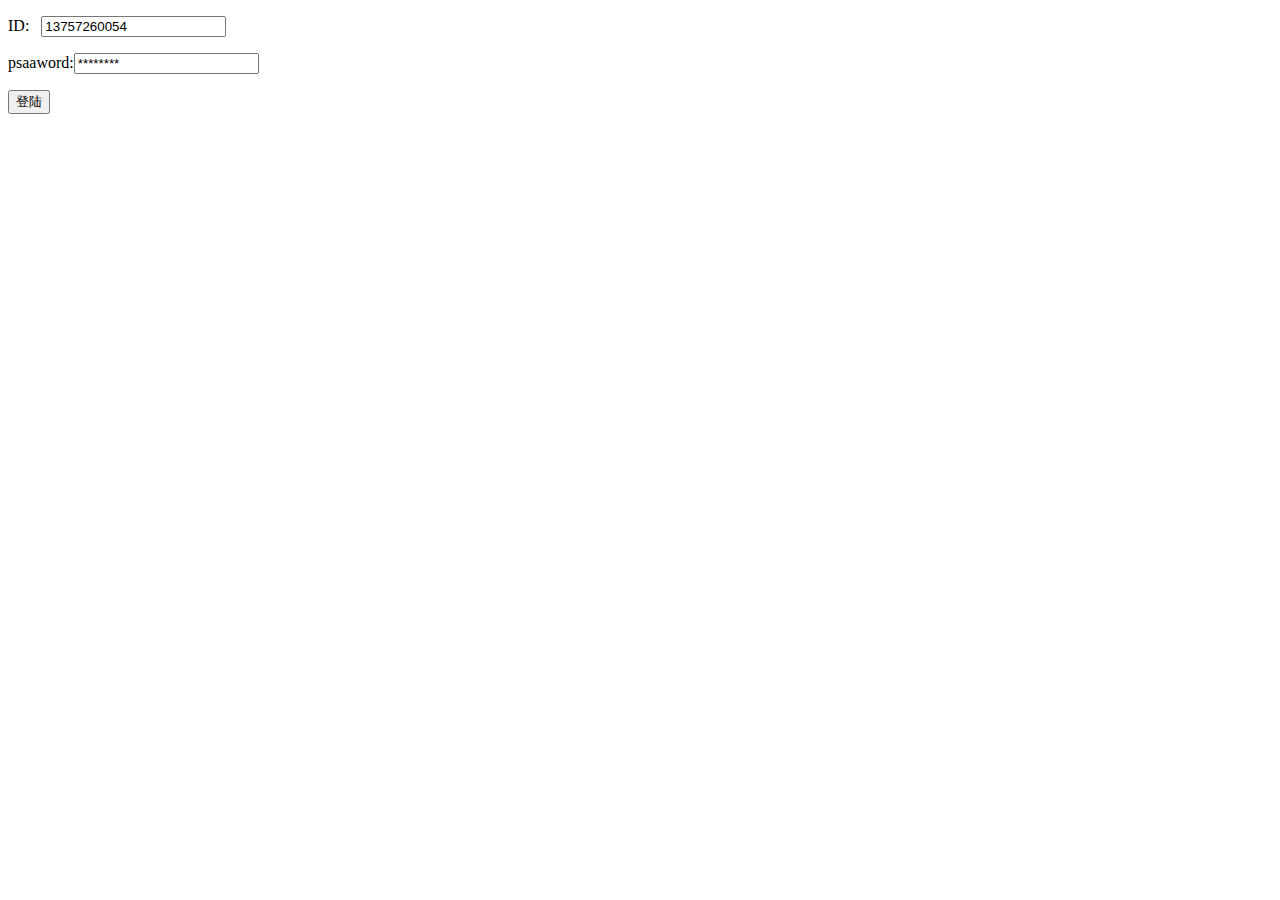
<file: 登陆.html>
<!DOCTYPE html PUBLIC "-//W3C//DTD XHTML 1.0 Transitional//EN" "http://www.w3.org/TR/xhtml1/DTD/xhtml1-transitional.dtd">
<html xmlns="http://www.w3.org/1999/xhtml">
<head>
<meta http-equiv="Content-Type" content="text/html; charset=utf-8" />
<title>登陆页面</title>
</head>

<body>
<p>ID:&nbsp;&nbsp;&nbsp;<input type="text" value="13757260054" /></p>
<p>psaaword:<input type="text" value="********" /></p>
<input type="button" value="登陆" id="d1"  onclick="window.location.href='about.html'"/>




</body>
</html>
</file>
